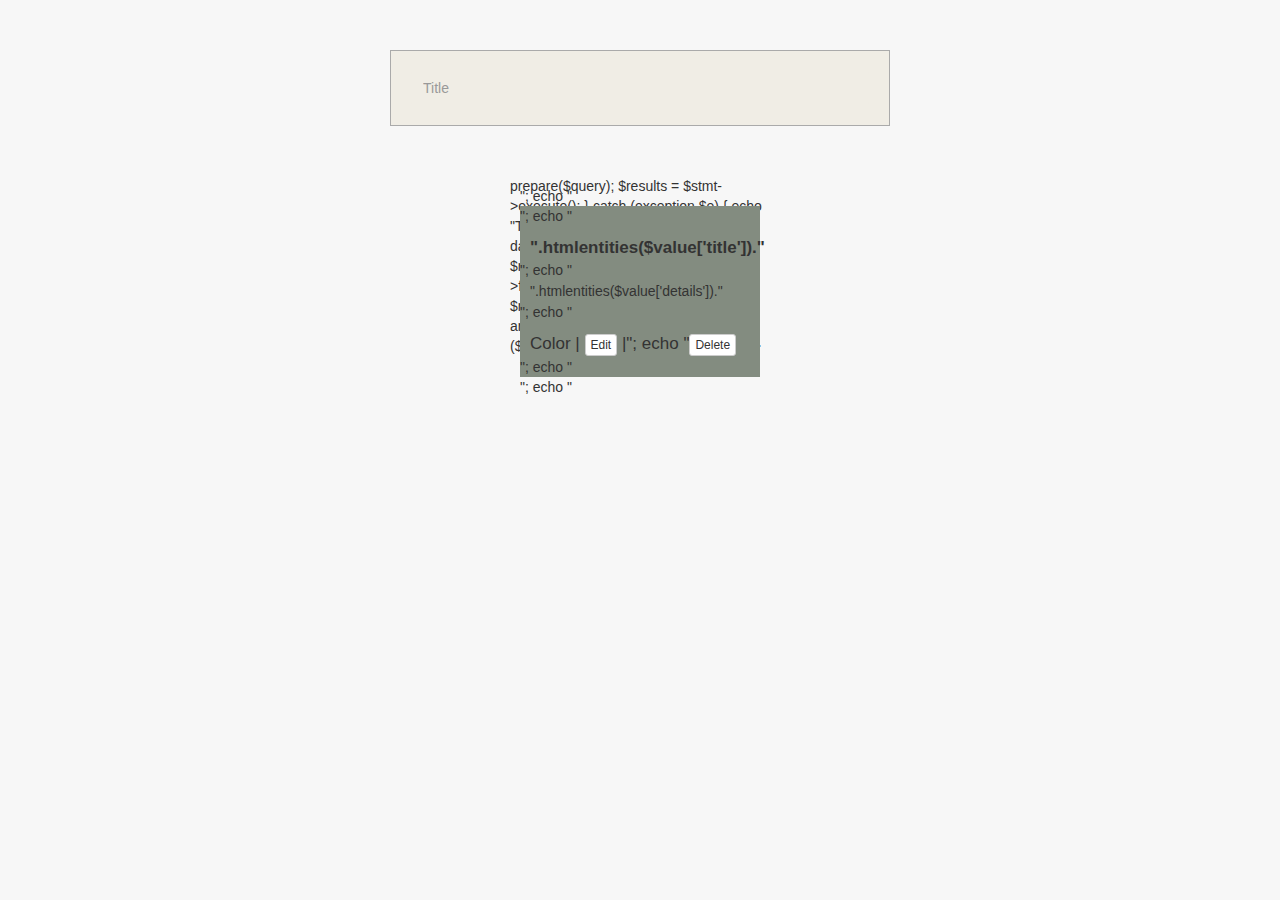
<file: index.html>
<html>
<head>
	<title> My Notes </title>
	<meta http-equiv="Content-Type" content="text/html; charset=utf-8">
	<link rel="stylesheet" type="text/css" href="css/lib/normalize.css">
	<link rel="stylesheet" type="text/css" href="css/lib/bootstrap.min.css">
	<link rel="stylesheet" type="text/css" href="css/index.css">

	
	
</head>
	<body ng-app="myOnePlace">

		<div class="container">

			<note-creator>

			</note-creator>

			<note-entry>

		</note-entry>


			<!-- Created for testing purposes Delete later on. This was added to show a notification when a user updates the page -->
			<div id="status-container">

			</div>
			<!-- Testing purpose end -->

			<div class="saved-note">
				<!-- Jquery appends to this div for now. all content within this div is generated by jquery (action.js) 
				Content will be saved using AJAX coded within action.js

			-->

			Loading...

		</div> <!-- Row End -->

		<!-- Button trigger modal -->



		<!-- Modal -->
		<div class="modal fade" id="myModal">
			<div class="modal-dialog"> 

				<div class="modal-content">
					<div class="modal-header">
					<input type="text" aria-multiline="true" placeholder="Title" class="edit-problem-title form-control" id="problem-title">
				</div>

				<div class="modal-body">
					<textarea placeholder="Problem" class="edit-problem-detail form-control" rows="1" ></textarea>
				</div>
				

				<div class="modal-footer">
					<button class=" save-note btn btn-default" type="button" data-dismiss="modal"> Save and Close </button>
					<button class="btn btn-default" type="button" data-dismiss="modal"> Close </button>
				</div>

			</div> <!-- Modal Content End -->
			</div> <!-- Modal Dialog End -->
		</div> <!-- Modal End -->

		

	</div>

	<!-- All content that you want to have pop up you need to put in here. -->
	<div class="offCanvasLeft">
		<ul>
			<li> This is a test </li>
			<li> This is a test </li>
			<li> This is a test </li>
			<li> This is a test </li>
		</ul>
	 </div>



	</body>
	<script type="text/javascript" src="js/lib/jquery.js"></script>
	<script type="text/javascript" src="js/lib/bootstrap.min.js"></script>
	<script type="text/javascript" src="js/lib/jquery.autosize.min.js"></script>
	<script type="text/javascript" src="js/lib/masonry.pkgd.min.js"></script>
	<script type="text/javascript" src="js/lib/angular/angular.min.js"></script>
	<script type="text/javascript" src="js/action.js"></script>

</html>
</file>
<file: css/index.css>
@import url(http://fonts.googleapis.com/css?family=Open+Sans);

body {
	font-family: helvetica;
	
	background-color: #F7F7F7;
}

textarea {
	resize: none;
	overflow: hidden;
	outline: none;
	border:none !important;
	box-shadow: none !important;
	color:black;
}

input {
	outline: none;
	border:none !important;
	box-shadow: none !important;
	color:black;
} 

.agentSearchInput {
	width:300px;
}

.agentSearchResult {
	position: absolute;
	width:300px;
	overflow: none;
	background-color: tomato;

}

.resultImage img {
	height: 50px;
	width: 60px;
}

/* These next two styles here style the dropdown box */
.color-dropdown-list {
	text-align: center; /* This for some reason centers the Color Boxes */
	line-height: 0px;
}

.color-dropdown-list li {
	display: inline-block;
	margin: -3px;
	height: 20px;
	width: 20px;
	
}

.container {
	width: 90%;
}
/* dropdown button style end */

.problem-container {
	width: 500px;
	margin: 50px auto;
	padding: 20px;
	left:30px;
	background-color: #F0EDE5;
	border: 1px solid #AAAAAA;
}

.problem-options {
	display: none;
}

.item {
	/* this set the width of the note entries */
	width: 260px;
}

.saved-note {
	margin: 0 auto;
}

.edit-problem-detail {
	height: 32px;
}


.problem-container input, .problem-container textarea {
	border-width: 0px;

}

.item {
	/* Quick Patch. If this is removed, newly added notes will briefly be out of place.
	then reset back to normal */
	left:20px;
}

/* Add padding to the inside of the note details */
.note-title, .note-options {
	padding: 10px 10px 0px 10px;
	font-size: 17px;
}

.note-title {
	font-weight: bold;
}

 .note-options {
	visibility: visible;
}

.problem-title {
	background-color: #F0EDE5;
}

.problem-detail {
	display: none;
	background-color: #F0EDE5;
}

 /* This was added to the bootstrap modal so that everything lines up within the modal */
.modal-body {
	padding: 15px;
	
}

/* This unstyleizes the pre from bootstrap */
.note-detail {
	
	margin: 0;
	font-size: inherit;
	line-height: 22px;
	background-color: inherit;
	border: 0px;
	border-radius: 0px;
	white-space: pre-wrap;
	word-wrap: break-word;
	padding: 0px 10px;

}

.saved-note > div {
	padding: 10px;
	
}

.note-wrapper {
	background-color:#838C80;
}

.delete_note {
	background-color: tomato;
}

input:focus {
	outline: none;
}

.modal {padding-top: 15%;}


.active {
	
	position: relative;

	-webkit-animation: slide 1s forwards;
	-moz-animation: slide 1s forwards;
}

.offCanvasLeft{
	
	top: 0;
	left: -50%;
	position: fixed;
	color: red;
	background-color: tomato;
	height:100%;

	-webkit-transition: all 1s ease-out;
	-moz-transition: all 1s ease-out;
}


/*======================= media queries =================*/

@media screen and (max-width: 767px)  {
	.problem-container {
		width: 100%;
	}

}

/*================= Keyframes ======================== */
@-webkit-keyframes slide {
	100% {left: 0px;}
}

@-moz-keyframes slide {
	100% {left:0px;}
}
</file>
